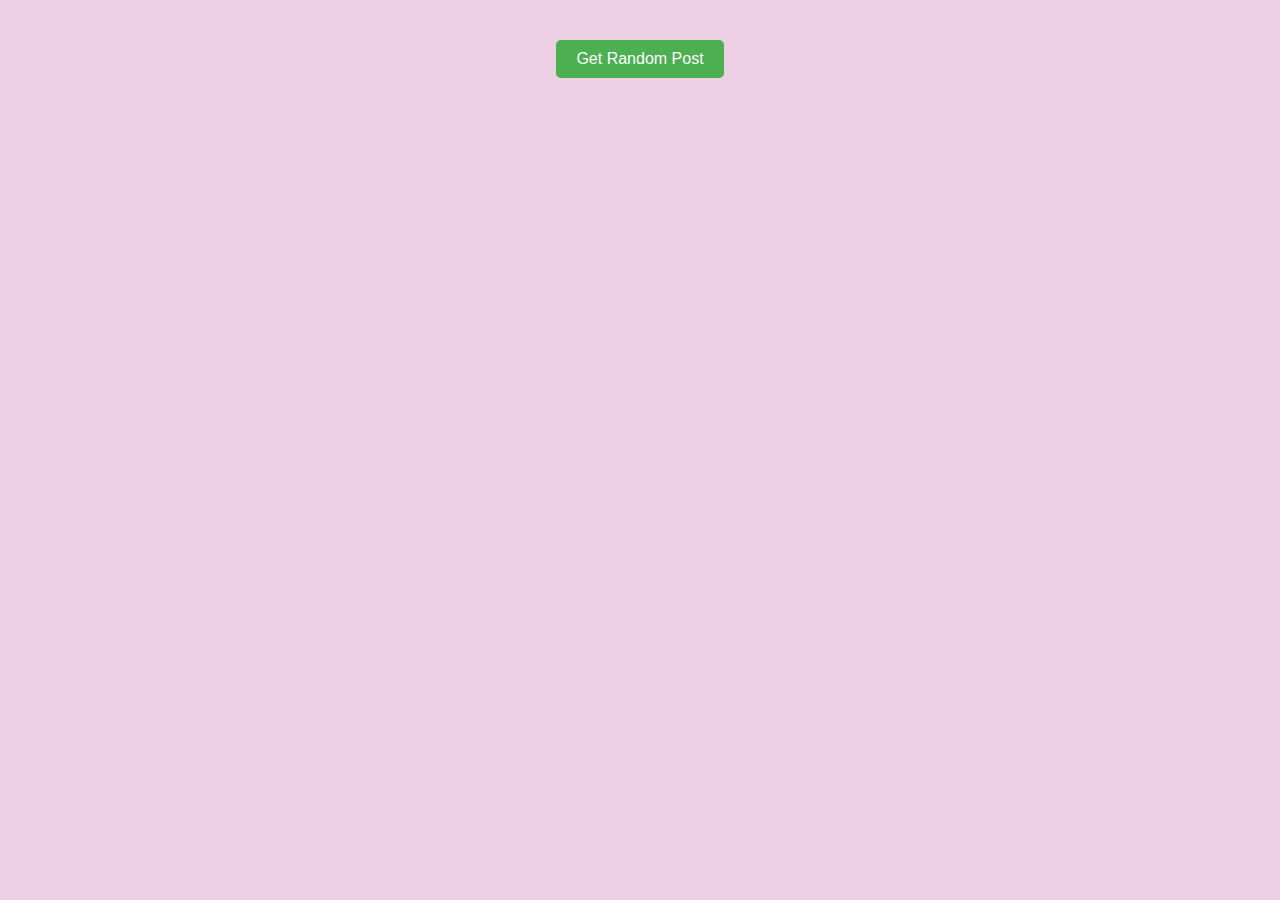
<file: index.html>
<!DOCTYPE html>
<html lang="en">
<head>
    <meta charset="UTF-8">
    <meta name="viewport" content="width=device-width, initial-scale=1.0">
    <title>Post Viewer</title>
    <link rel="stylesheet" href="styles.css">
</head>
<body>
    <div id="app">
        <button id="getPostBtn">Get Random Post</button>
        <div id="postsContainer"></div>
    </div>

    <div id="loginModal" class="modal">
        <div class="modal-content">
            <span class="close-button">&times;</span>
            <h2>Login</h2>
            <form id="loginForm">
                <label for="username">Username:</label>
                <input type="text" id="username" required>
                <label for="password">Password:</label>
                <input type="password" id="password" required>
                <button type="submit" id="loginBtn">Login</button>
            </form>
        </div>
    </div>

    <script src="script.js" type="module"></script>
</body>
</html>
</file>
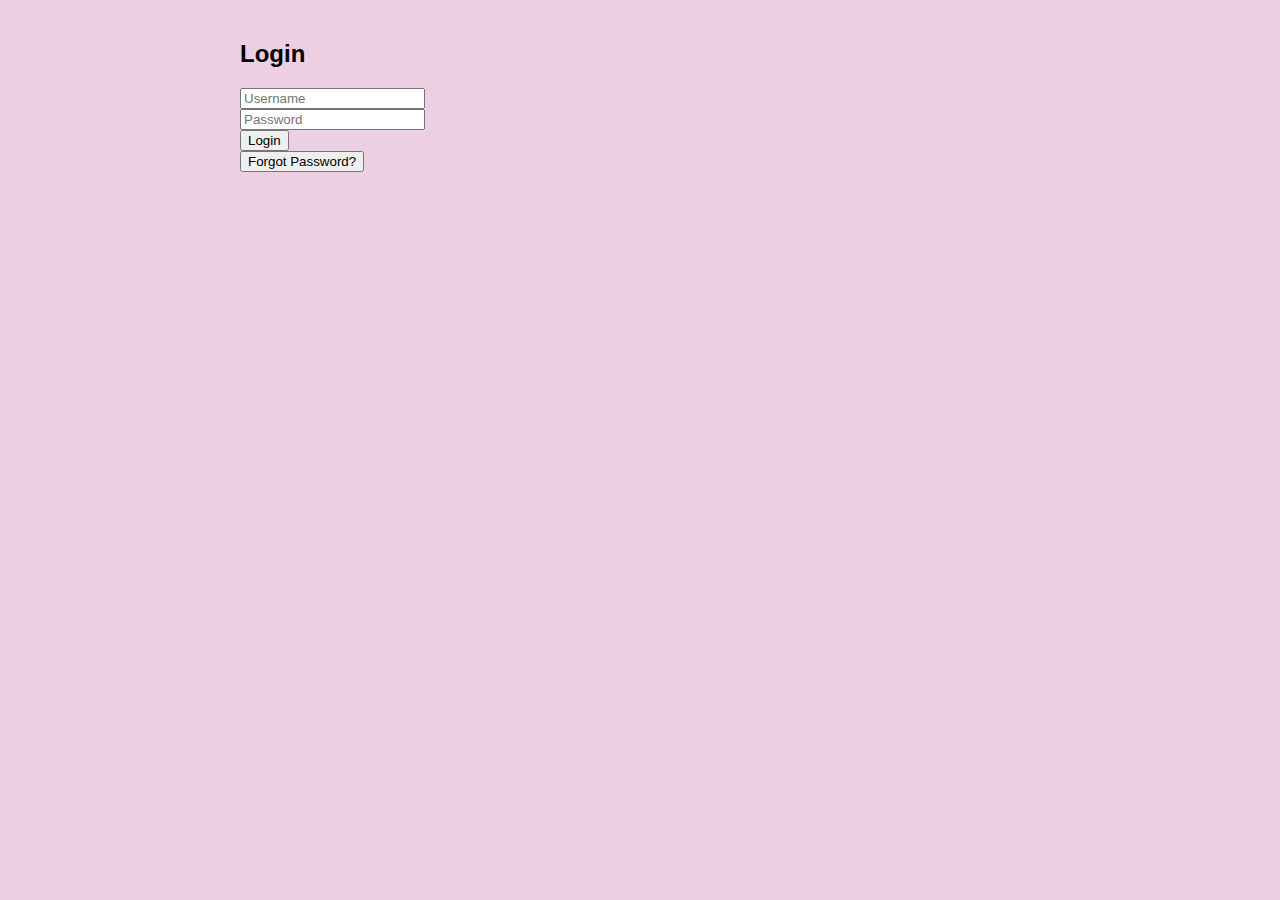
<file: loginpage.html>
<!DOCTYPE html>
<html lang="en">
<head>
    <meta charset="UTF-8">
    <meta name="viewport" content="width=device-width, initial-scale=1.0">
    <title>Login</title>
    <link rel="stylesheet" href="styles.css">
</head>
<body>
    <div class="login-container">
        <div class="login-box">
            <h2>Login</h2>
            <form id="loginForm">
                <div class="form-group">
                    <input type="text" id="username" placeholder="Username" required>
                </div>
                <div class="form-group">
                    <input type="password" id="password" placeholder="Password" required>
                </div>
                <div class="error-message" id="errorMessage"></div>
                <div class="form-group">
                    <button type="submit">Login</button>
                </div>
                <div class="form-group">
                    <button type="button" id="forgotPassword">Forgot Password?</button>
                </div>
            </form>
        </div>
    </div>
    <script src="script.js"></script>
</body>
</html>
</file>
<file: styles.css>
:root {
    --color-heart: #fc75c4;
    --easing: cubic-bezier(.7,0,.3,1);
    --duration: .5s;
}

body {
    font-family: Arial, sans-serif;
    max-width: 800px;
    margin: 0 auto;
    padding: 20px;
    background-color: rgb(237, 207, 228);
}

#getPostBtn {
    display: block;
    margin: 20px auto;
    padding: 10px 20px;
    font-size: 16px;
    background-color: #4caf50;
    color: white;
    border: none;
    border-radius: 5px;
    cursor: pointer;
    transition: background-color 0.3s;
}

#getPostBtn:hover {
    background-color: #45a049;
}

.post {
    background-color: #fff;
    border: 1px solid #ccc;
    border-radius: 8px;
    padding: 15px;
    margin-bottom: 20px;
    position: relative;
    transition: background-color 0.5s, transform 0.3s;
}

.post.highlight {
    background-color: #e3f2fd;
    transform: scale(1.05);
}

.post h2 {
    color: #333;
    margin-top: 0;
    padding-right: 40px;
}

.post p {
    color: #666;
    line-height: 1.5;
}

.like-button {
    position: absolute;
    top: 10px;
    right: 10px;
    font-size: 24px;
    appearance: none;
    border: none;
    background: transparent;
    padding: 0;
    margin: 0;
    outline: none;
    cursor: pointer;
    z-index: 2;
}

.like-wrapper {
    display: grid;
    align-items: center;
    justify-content: center;
    z-index: 1;
}

.like-wrapper > * {
    margin: auto;
    grid-area: 1 / 1;
}

.heart {
    display: block;
    width: 24px;
    height: 24px;
    transform-origin: center 80%;
}

.heart > path {
    stroke: var(--color-heart);
    stroke-width: 2;
    fill: transparent;
    transition: fill var(--duration) var(--easing);
}

.like-button.liked .heart > path {
    fill: var(--color-heart);
}

.like-button:focus .heart > path,
.like-button.liked .heart > path {
    fill: var(--color-heart);
}

.like-button:focus .heart {
    animation: heart-bounce var(--duration) var(--easing);
}

.like-button:focus {
    pointer-events: none;
    cursor: normal;
}

.like-button.liked {
    cursor: pointer;
}

.particles {
    width: 1px;
    height: 1px;
}

.particle {
    position: absolute;
    top: 0;
    left: 0;
    height: .1em;
    width: .1em;
    border-radius: .05em;
    background-color: var(--color);
    --percentage: calc( var(--i) / var(--total-particles) );
    --Θ: calc( var(--percentage) * 1turn );
    transform: translate(-50%, -50%) rotate(var(--Θ)) translateY(0) scaleY(0);
    transition: all var(--duration) var(--easing);
}

.like-button:focus .particle {
    animation: particles-out calc(var(--duration) * 1.2) var(--easing) forwards;
}

.ripple {
    height: 24px;
    width: 24px;
    border-radius: 50%;
    overflow: hidden;
    z-index: 1;
}

.ripple:before {
    content: '';
    position: absolute;
    top: 0;
    left: 0;
    width: 100%;
    height: 100%;
    border: 0.4em solid var(--color-heart);
    border-radius: inherit;
    transform: scale(0);
}

.like-button:focus .ripple:before {
    animation: ripple-out var(--duration) var(--easing);
}

@keyframes heart-bounce {
    40% { transform: scale(0.7); }
    0%, 80%, 100% { transform: scale(1); }
}

@keyframes particles-out {
    50% { height: .3em; }
    50%, 60% {
        height: .3em;
        transform: translate(-50%, -50%) rotate(var(--Θ)) translateY(0.8em) scale(1);
    }
    60% { height: .2em; }
    100% {
        transform: translate(-50%, -50%) rotate(var(--Θ)) translateY(1em) scale(0);
    }
}

@keyframes ripple-out {
    from { transform: scale(0); }
    to { transform: scale(5); }
}

.like-button:focus {
    pointer-events: none;
    cursor: normal;
}

.modal {
    display: none; 
    position: fixed;
    z-index: 1000; 
    left: 0;
    top: 0;
    width: 100%;
    height: 100%;
    background-color: rgba(0, 0, 0, 0.5); 
}

.modal-content {
    background-color: #fefefe;
    margin: 15% auto;
    padding: 20px;
    border: 1px solid #888;
    width: 80%;
    max-width: 400px;
    text-align: center;
    border-radius: 10px;
}

.close {
    color: #aaa;
    float: right;
    font-size: 28px;
    font-weight: bold;
}

.close:hover,
.close:focus {
    color: black;
    text-decoration: none;
    cursor: pointer;
}

#loginBtn {
    background-color: #4caf50;
    color: white;
    padding: 10px 20px;
    border: none;
    border-radius: 5px;
    cursor: pointer;
}

#loginBtn:hover {
    background-color: #45a049;
}

#forgotPasswordBtn {
    background-color: #f44336;
    color: white;
    padding: 10px 20px;
    border: none;
    border-radius: 5px;
    cursor: pointer;
}

#forgotPasswordBtn:hover {
    background-color: #e53935;
}
</file>
